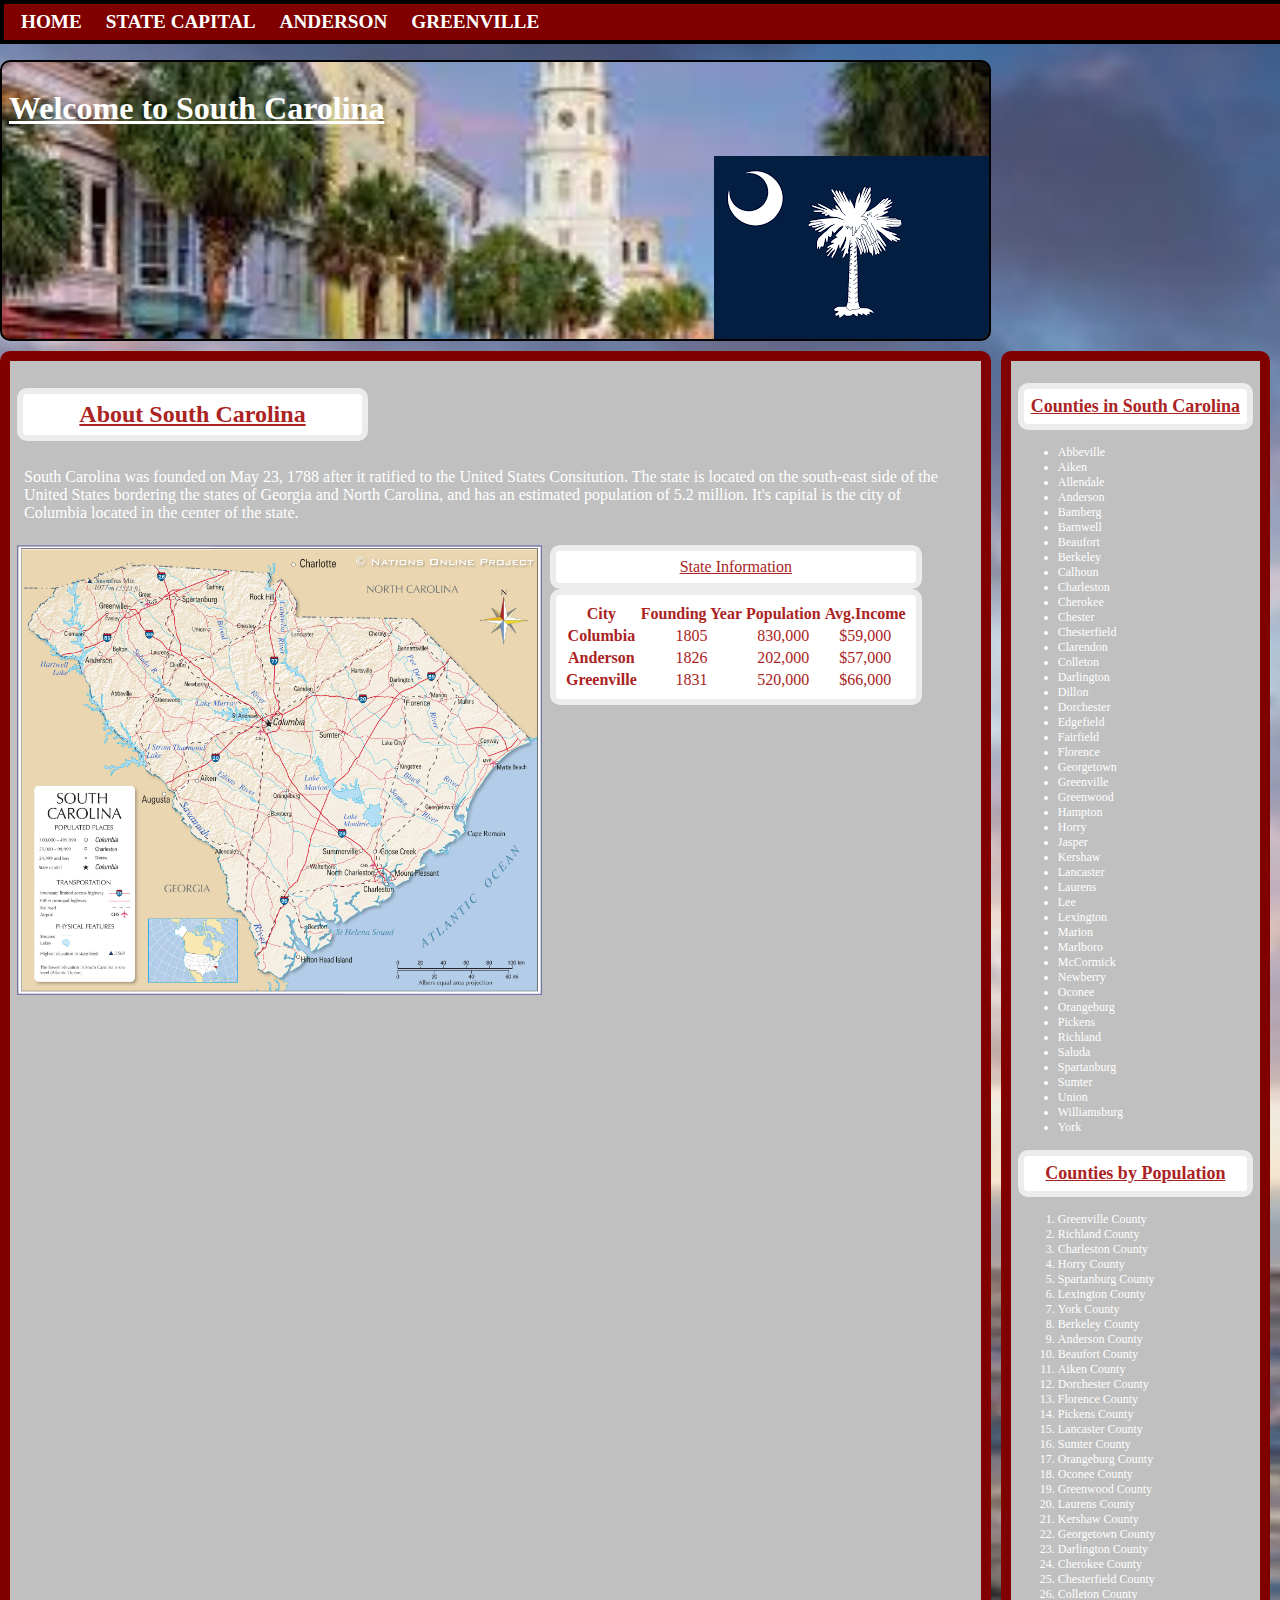
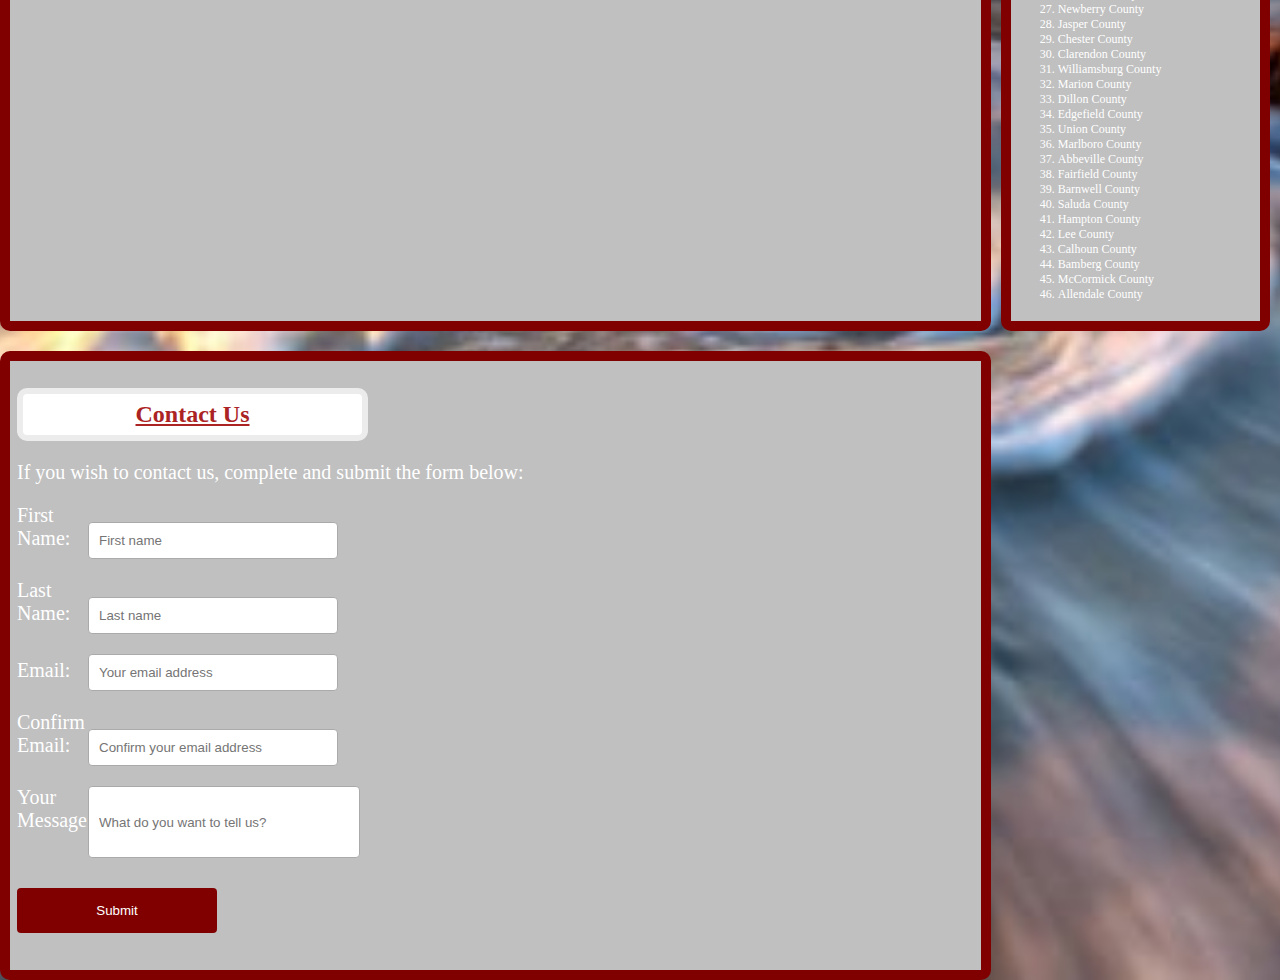
<file: index.html>
<!DOCTYPE html>

<html lang = "en">

 <head>
   <link href = "rnb.css" rel = "stylesheet">
   <meta charset = "UTF-8">
   <title>South Carolina</title>
 </head>

<div id = "gridcon">
  <div id = "intro">
    <header>
      <h1 class = "title"> Welcome to South Carolina </h1>
        <img id = "flag" src = "SCFLAG.png" alt ="South Carolina State FLAG" >
    </header>
  </div>
  <div id= "navi">
    <nav>
      <a href = "index.html">Home</a>
      <a href = "Columbia.html">State Capital</a>
      <a href = "Anderson.html">Anderson</a>
      <a href = "Greenville.html">Greenville</a>
    </nav>
  </div>


  <div id = "arti">
    <body>
      <section>
        <article>
          <h2 class = "title">About South Carolina</h2>
           <p>
South Carolina was founded on May 23, 1788 after it ratified to the United States Consitution. The state is located on the south-east side of the United States bordering the states of Georgia and North Carolina, and  has an estimated population of 5.2 million. It's capital is the city of Columbia located in the center of the state. 
           </p>
           <img src = "SCSTATE.jpg" alt ="South Carolina State Map" width = "525" height = "450" >
        </article>
        <table>
          <caption class = "title" >State Information</caption
          <tr>
            <th>City</th>
            <th>Founding Year</th>
            <th>Population</th>
            <th>Avg.Income</th>
          </tr>

          <tr>
            <th>Columbia</th>
            <td>1805</td>
            <td>830,000</td>
            <td>$59,000</td>
           </tr>

           <tr>
             <th>Anderson</th>
             <td>1826</td>
             <td>202,000</td>
             <td>$57,000</td>
           </tr>

           <tr>
             <th>Greenville</th>
             <td>1831</td>
             <td>520,000</td>
             <td>$66,000</td>
           </tr>
         </table>




      </section>

  </div>


  <div id = "asides">
    <aside>
      <div id = "lists">
        <p>
          <h2 class = "title" >Counties in South Carolina</h2>
<ul>
<li>Abbeville</li>	
<li>Aiken</li>
<li>Allendale</li>	
<li>Anderson</li> 	
<li>Bamberg</li> 	
<li>Barnwell</li>	
<li>Beaufort</li> 	
<li>Berkeley</li> 	
<li>Calhoun</li> 	
<li>Charleston</li> 	
<li>Cherokee</li> 	
<li>Chester</li> 	
<li>Chesterfield</li> 	
<li>Clarendon</li> 	
<li>Colleton</li> 	
<li>Darlington</li> 	
<li>Dillon</li>
<li>Dorchester</li> 	
<li>Edgefield</li> 	
<li>Fairfield</li> 	
<li>Florence</li> 	
<li>Georgetown</li>	
<li>Greenville</li>
<li>Greenwood</li> 
<li>Hampton</li>
<li>Horry</li>
<li>Jasper</li>	
<li>Kershaw</li>
<li>Lancaster</li> 
<li>Laurens</li> 
<li>Lee</li>
<li>Lexington</li>
<li>Marion</li>
<li>Marlboro</li>
<li>McCormick</li>
<li>Newberry</li>
<li>Oconee</li>
<li>Orangeburg</li>
<li>Pickens</li>
<li>Richland</li>
<li>Saluda</li>
<li>Spartanburg</li>
<li>Sumter</li>
<li>Union</li>
<li>Williamsburg</li>
<li>York</li>	
 </ul>
      </p>

      <p>

        <h2 class = "title" >Counties by Population</h2>
<ol>
<li>Greenville County</li>
<li>Richland County</li> 
<li>Charleston County</li> 	
<li>Horry County</li>
<li>Spartanburg County</li>
<li>Lexington County</li>
<li>York County</li>
<li>Berkeley County</li> 
<li>Anderson County</li> 
<li>Beaufort County</li>
<li>Aiken County</li> 
<li>Dorchester County</li> 
<li>Florence County</li> 
<li>Pickens County</li>
<li>Lancaster County</li>
<li>Sumter County</li> 
<li>Orangeburg County</li> 
<li>Oconee County</li> 
<li>Greenwood County</li> 
<li>Laurens County</li> 
<li>Kershaw County</li> 
<li>Georgetown County</li>
<li>Darlington County</li>
<li>Cherokee County</li>
<li>Chesterfield County</li>
<li>Colleton County</li>
<li>Newberry County</li>
<li>Jasper County</li> 
<li>Chester County</li> 
<li>Clarendon County</li>
<li>Williamsburg County</li>
<li>Marion County</li> 
<li>Dillon County</li> 
<li>Edgefield County</li>
<li>Union County</li>
<li>Marlboro County</li>
<li>Abbeville County</li> 
<li>Fairfield County</li>
<li>Barnwell County</li>
<li>Saluda County</li>
<li>Hampton County</li> 
<li>Lee County</li>
<li>Calhoun County</li>
<li>Bamberg County</li>
<li>McCormick County</li> 
<li>Allendale County</li>
</ol>

       </p>

  </div>

    </aside>



  </div>

<script src = "emailcon.js" ></script>




  <div id = "contform">

      <Section id = "form">

        <h2 class = "title">Contact Us</h2>
      <p>If you wish to contact us, complete and submit the form below:</p>



              <form action="index.html" method="POST" id="formN" enctype="multipart/form-data" onSubmit="confirmEmail()">
<script>
    
function confirmEmail() {
        var email1 = document.getElementById('email1').value;
        var email2 = document.getElementById('email2').value;

        if (email1 != email2) {
            alert("Email addresses are not the same.");
            return false;
        } else {
            return true;
        }
    }
</script>

	<p>
      <label for="first">First Name:</label>
      <input type="text" name="first" id="first" placeholder = "First name" required></p>
	<p>
      <label for="last">Last Name:</label>
      <input type="text" name="last" id="last" placeholder = "Last name" required> </p>
	<p>
      <label for="email1">Email:</label>
      <input type="email" placeholder="Your email address" id="email1" required> </p>
   	<p>
      <label for="email2">Confirm Email:</label>
      <input type="email" placeholder="Confirm your email address" id="email2" required" >
	
 </p>	
	<p>
      <label for="userinput">Your Message:</label>
      <input type="textarea" placeholder="What do you want to tell us?" id="userinput" rows = "10" cols = "20" required>
	 </p>
 	<p>

      <input type="submit" value="Submit">
   
               </form>
        </Section>

  </div>


    </body>

  </div>
</html>
</file>
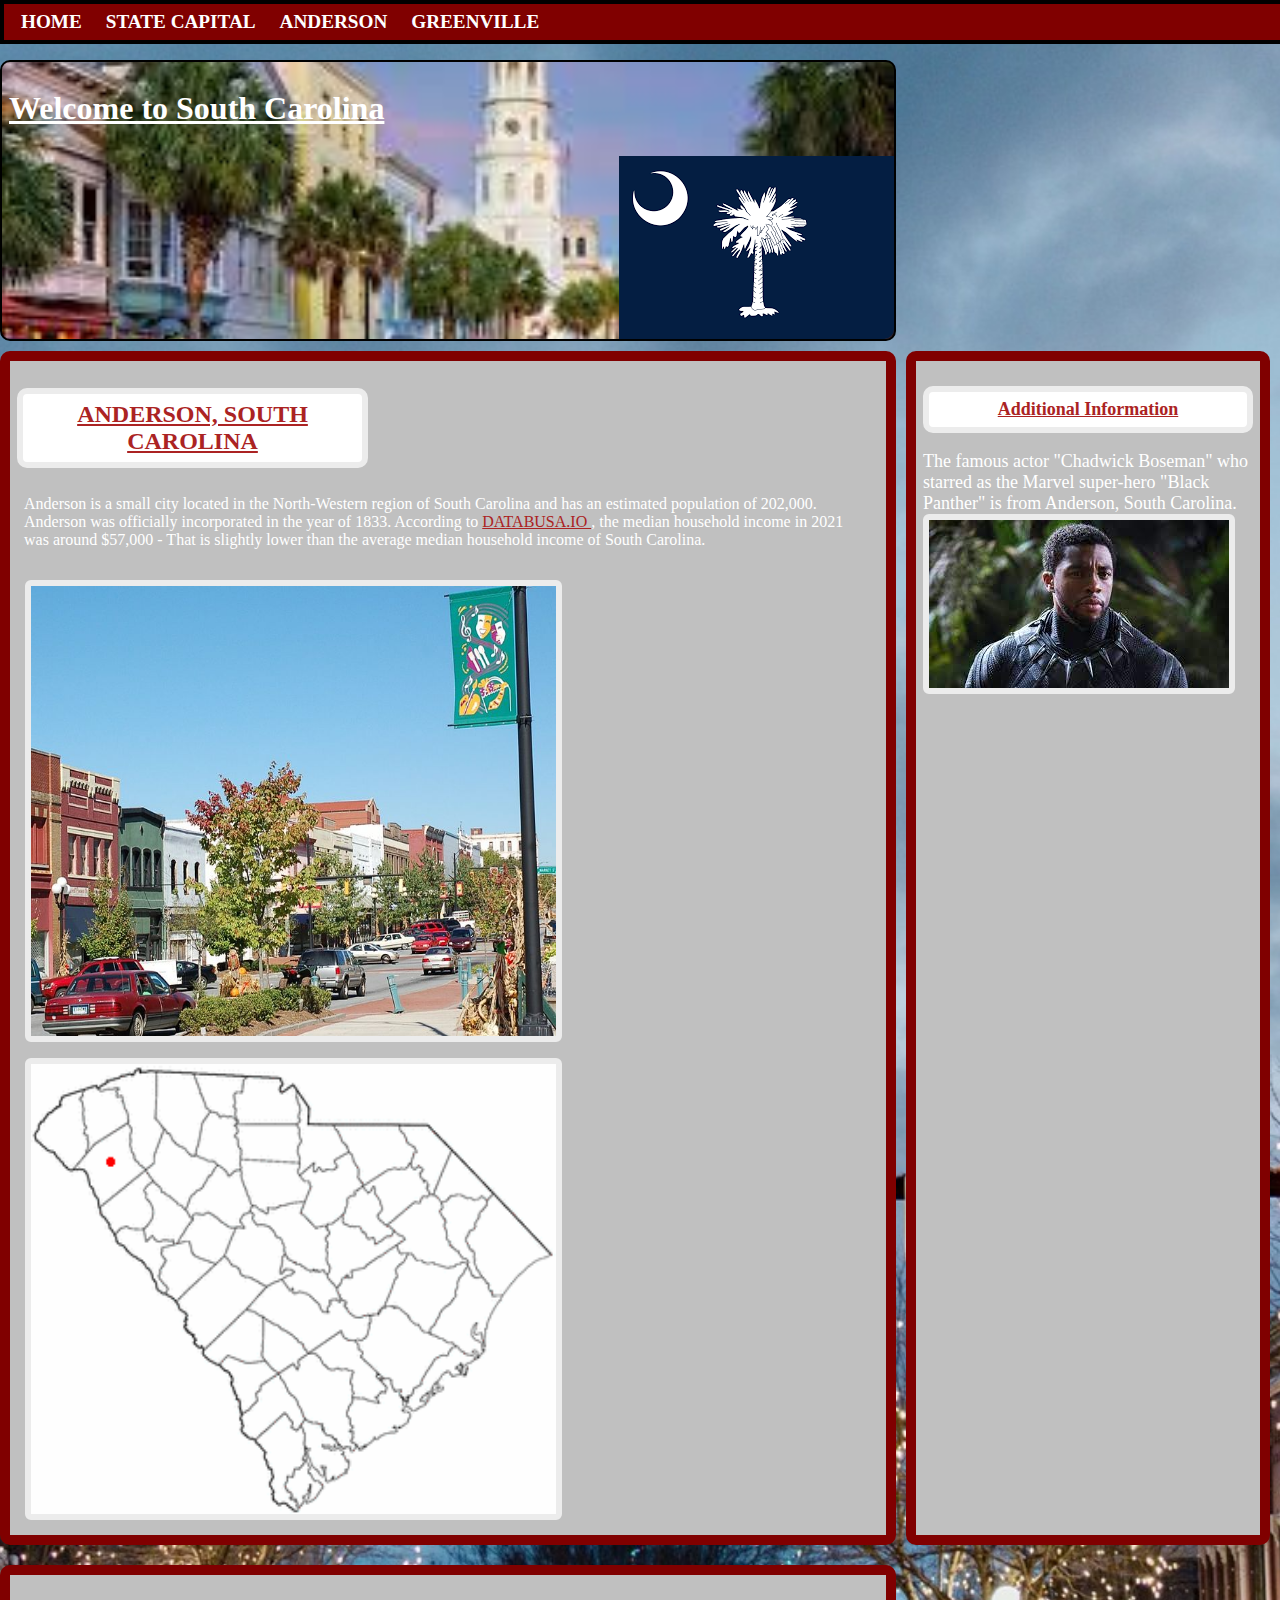
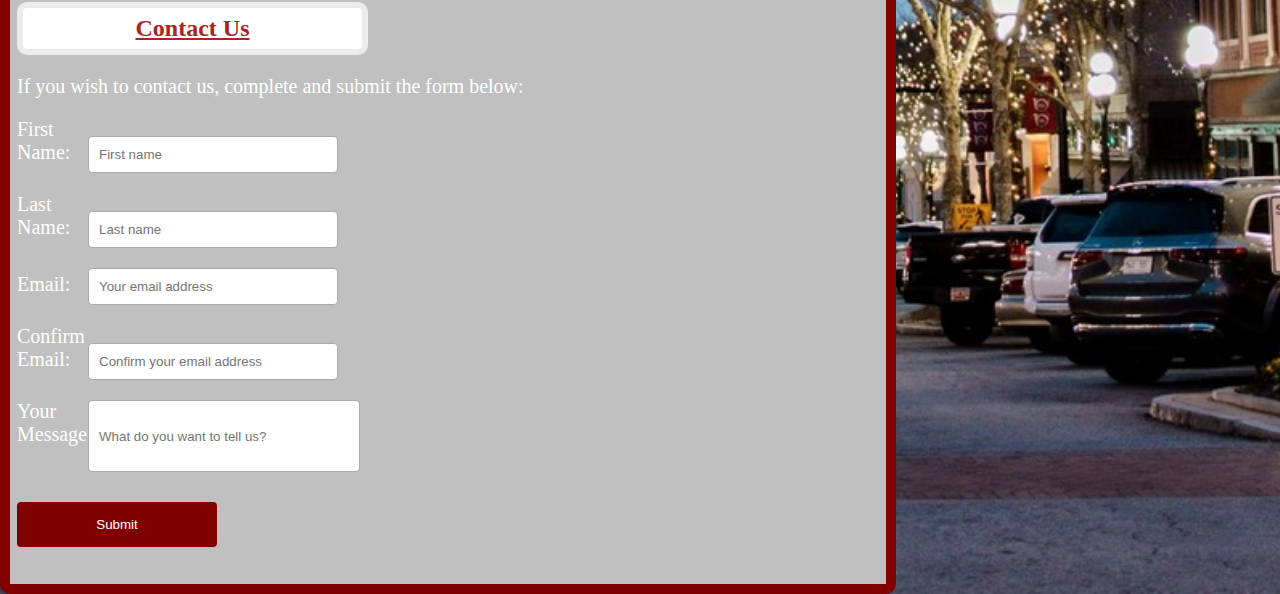
<file: Anderson.html>
<!DOCTYPE html>

<html lang = "en">

 <head>
   <link href = "rnb.css" rel = "stylesheet">
   <meta charset = "UTF-8">
   <title>SC Anderson</title>
<style>



body {
background:url('A1.jpeg') no-repeat center center;
 background-size: cover;
background-color: black;
margin: 0;

}

#asides {
max-width: 330px;
}

#asides p {
font-size : 18px;
}

#asides img {
float:left;
border: 6px solid #ECECEC;
border-radius: 6px;
}

#arti img {
border: 6px solid #ECECEC;
border-radius: 6px;
float: left;
margin: 8px;
}

#arti a {
color: #AB2323;
 text-transform: uppercase;
}




</style>
 </head>





<div id = "gridcon">
  <div id = "intro">
    <header>
      <h1 class = "title"> Welcome to South Carolina </h1>
        <img id = "flag" src = "SCFLAG.png" alt ="South Carolina State FLAG" >
    </header>
  </div>
  
<div id= "navi">
    <nav>
      <a href = "index.html">Home</a>
      <a href = "Columbia.html">State Capital</a>
      <a href = "Anderson.html">Anderson</a>
      <a href = "Greenville.html">Greenville</a>
    </nav>
  </div>


  <div id = "arti">
    <body>
      <section>
       
        <article>
          <h2 class = "title">ANDERSON, SOUTH CAROLINA</h2>
           <p>
Anderson is a small city located in the North-Western region of South Carolina and has an estimated population of 202,000.  Anderson was officially incorporated in the year of 1833. According to <a href = "https://datausa.io/profile/geo/anderson-county-sc" target="_blank"> databusa.io </a>, the median household income in 2021 was around $57,000 - That is slightly lower than the average median household income of South Carolina.
           </p>
           <img src = "Anderson.jpg" alt ="City of Anderson" width = "525" height = "450" >
	   <img src = "Andersonloc.png" alt ="Anderson on Map" width = "525" height = "450" >
        </article>

      </section>

  </div>


  <div id = "asides">
    <aside>
        <p>
          <h2 class = "title" >Additional Information</h2>	
       </p>

<p>
The famous actor "Chadwick Boseman" who starred as the Marvel super-hero "Black Panther" is from Anderson, South Carolina. 
<img src = "bpan.jpg" alt = "Chadwick Boseman">
</p>
  
</aside>



  </div>

  <div id = "contform">

      <Section id = "form">

        <h2 class = "title">Contact Us</h2>
      <p>If you wish to contact us, complete and submit the form below:</p>



              <form action="index.html" method="POST" id="formN" enctype="multipart/form-data" onSubmit="confirmEmail()">
<script>
    
function confirmEmail() {
        var email1 = document.getElementById('email1').value;
        var email2 = document.getElementById('email2').value;

        if (email1 != email2) {
            alert("Email addresses are not the same.");
            return false;
        } else {
            return true;
        }
    }
</script>

	<p>
      <label for="first">First Name:</label>
      <input type="text" name="first" id="first" placeholder = "First name" required></p>
	<p>
      <label for="last">Last Name:</label>
      <input type="text" name="last" id="last" placeholder = "Last name" required> </p>
	<p>
      <label for="email1">Email:</label>
      <input type="email" placeholder="Your email address" id="email1" required> </p>
   	<p>
      <label for="email2">Confirm Email:</label>
      <input type="email" placeholder="Confirm your email address" id="email2" required" >
	
 </p>	
	<p>
      <label for="userinput">Your Message:</label>
      <input type="textarea" placeholder="What do you want to tell us?" id="userinput" rows = "10" cols = "20" required>
	 </p>
 	<p>

      <input type="submit" value="Submit">
   </p>
               </form>
        </Section>

  </div>


    </body>

  </div>
</html>
</file>
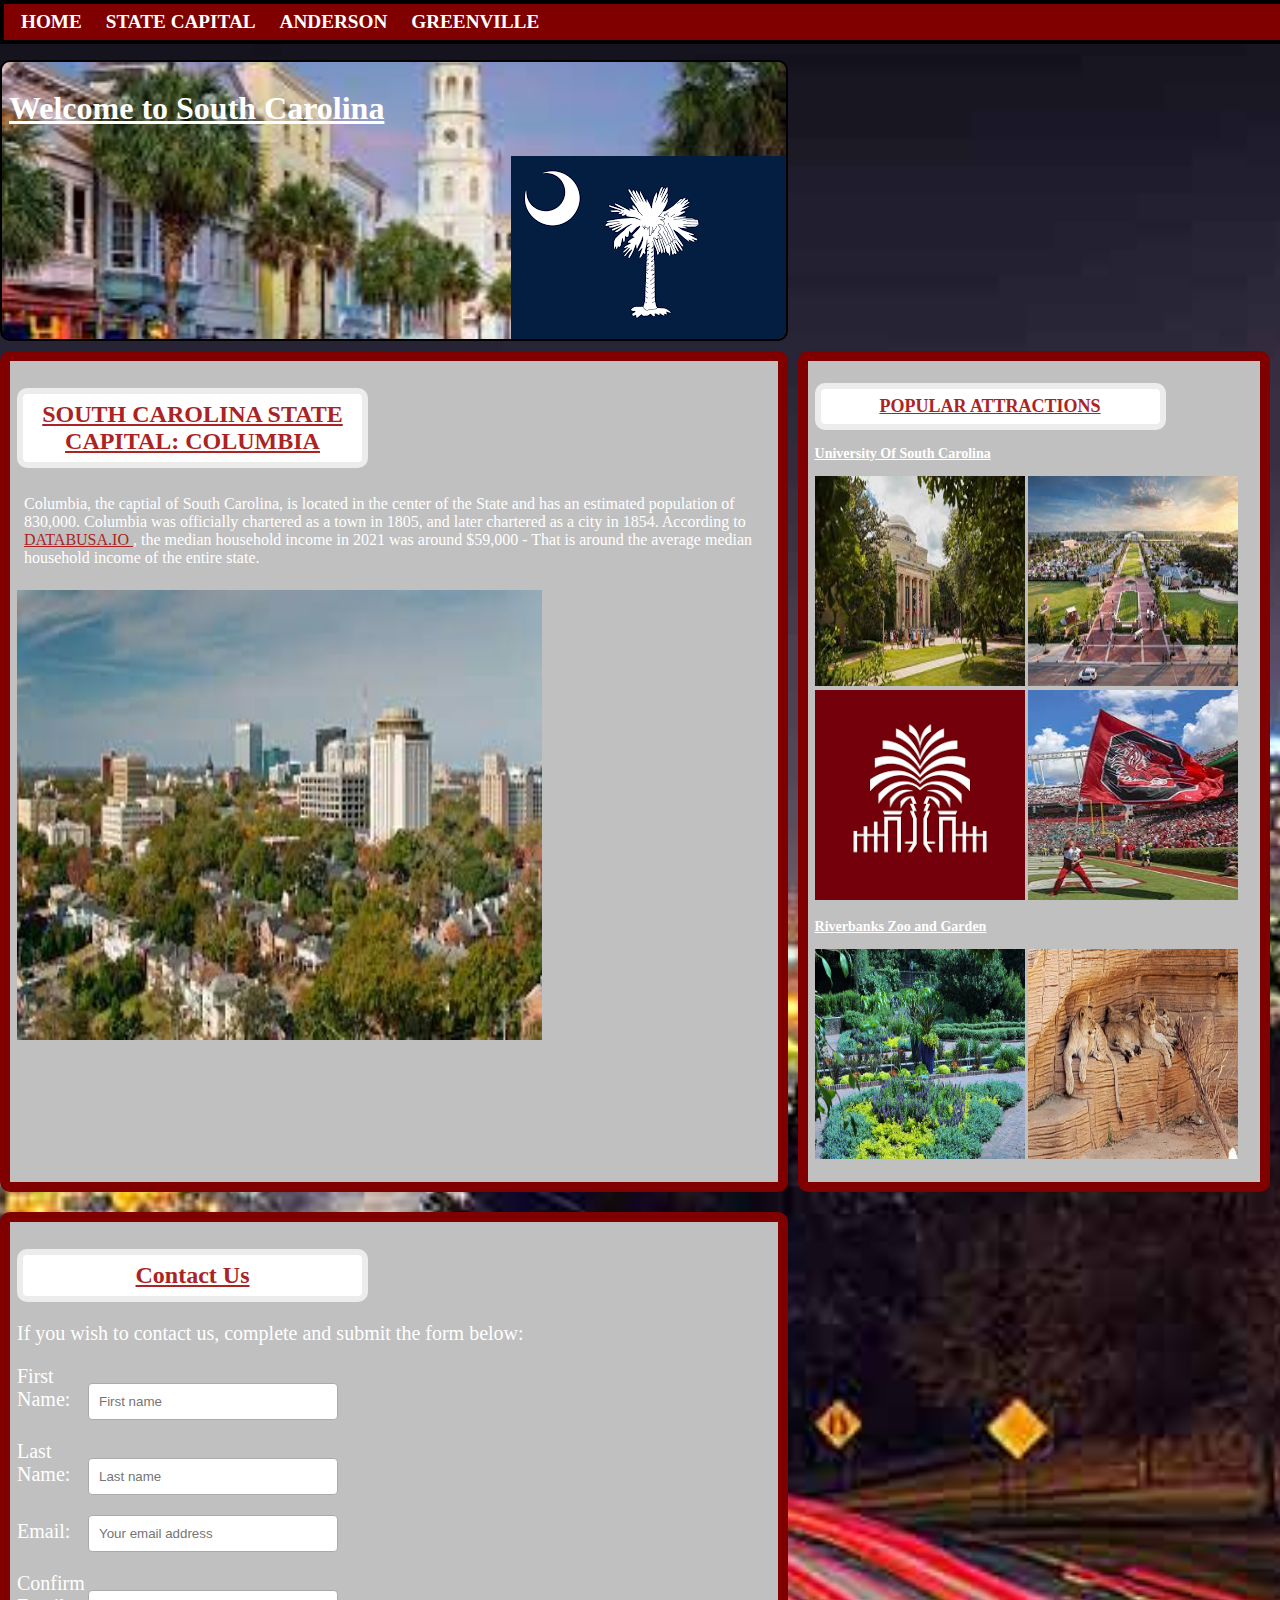
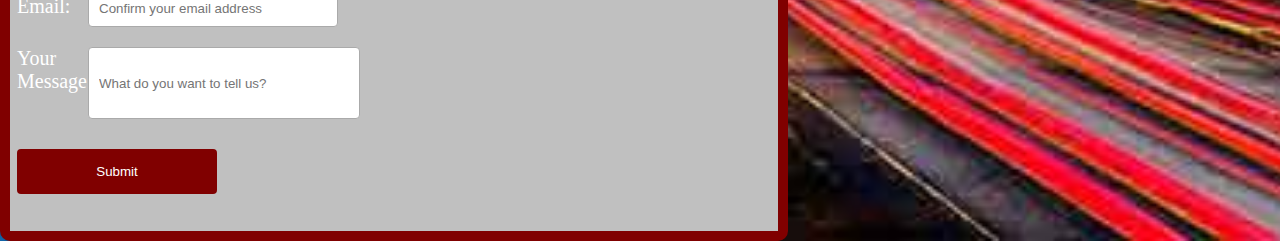
<file: Columbia.html>
<!DOCTYPE html>

<html lang = "en">

 <head>
   <link href = "rnb.css" rel = "stylesheet">
   <meta charset = "UTF-8">
   <title>SC Columbia</title>
<style>



body {
background:url('colbg.jpg') no-repeat center center;
 background-size: cover;
background-color: black;

}

#arti a {
color: #AB2323;
 text-transform: uppercase;
}




</style>
 </head>





<div id = "gridcon">
  <div id = "intro">
    <header>
      <h1 class = "title"> Welcome to South Carolina </h1>
        <img id = "flag" src = "SCFLAG.png" alt ="South Carolina State FLAG" >
    </header>
  </div>
  
<div id= "navi">
    <nav>
      <a href = "index.html">Home</a>
      <a href = "Columbia.html">State Capital</a>
      <a href = "Anderson.html">Anderson</a>
      <a href = "Greenville.html">Greenville</a>
    </nav>
  </div>


  <div id = "arti">
    <body>
      <section>
       
        <article>
          <h2 class = "title">SOUTH CAROLINA STATE CAPITAL: COLUMBIA</h2>
           <p>
Columbia, the captial of South Carolina, is located in the center of the State and has an estimated population of 830,000.  Columbia was officially chartered as a town in 1805, and later chartered as a city in 1854. According to <a href = "https://datausa.io/profile/geo/columbia-sc-31000US17900" target="_blank"> databusa.io </a>, the median household income in 2021 was around $59,000 - That is around the average median household income of the entire state.
           </p>
           <img src = "colcity.jpg" alt ="City of Columiba" width = "525" height = "450" >
        </article>

      </section>

  </div>


  <div id = "asides">
    <aside>
        <p>
          <h2 class = "title" >POPULAR ATTRACTIONS</h2>	
       </p>

<p>
	<h3 class = "title">University Of South Carolina</h3>
	<img src = "USCp.jpg" width = "210" height = "210">
	<img src = "USCp1.jpg" width = "210" height = "210">
	<img src = "uscp2.png" width = "210" height = "210">
	<img src = "gc.jpg" width = "210" height = "210">
<h3 class = "title">Riverbanks Zoo and Garden</h3>
	<img src = "RB1.jpg" width = "210" height = "210">
	<img src = "RB2.jpg" width = "210" height = "210">


</p>
  
</aside>



  </div>

  <div id = "contform">

      <Section id = "form">

        <h2 class = "title">Contact Us</h2>
      <p>If you wish to contact us, complete and submit the form below:</p>



              <form action="index.html" method="POST" id="formN" enctype="multipart/form-data" onSubmit="confirmEmail()">
<script>
    
function confirmEmail() {
        var email1 = document.getElementById('email1').value;
        var email2 = document.getElementById('email2').value;

        if (email1 != email2) {
            alert("Email addresses are not the same.");
            return false;
        } else {
            return true;
        }
    }
</script>

	<p>
      <label for="first">First Name:</label>
      <input type="text" name="first" id="first" placeholder = "First name" required></p>
	<p>
      <label for="last">Last Name:</label>
      <input type="text" name="last" id="last" placeholder = "Last name" required> </p>
	<p>
      <label for="email1">Email:</label>
      <input type="email" placeholder="Your email address" id="email1" required> </p>
   	<p>
      <label for="email2">Confirm Email:</label>
      <input type="email" placeholder="Confirm your email address" id="email2" required" >
	
 </p>	
	<p>
      <label for="userinput">Your Message:</label>
      <input type="textarea" placeholder="What do you want to tell us?" id="userinput" rows = "10" cols = "20" required>
	 </p>
 	<p>

      <input type="submit" value="Submit">
   </p>
               </form>
        </Section>

  </div>


    </body>

  </div>
</html>
</file>
<file: rnb.css>
#gridcon {

display: grid;
 grid-template-columns: auto auto auto;
 gap: 10px 10px;
 justify-content: center;

}

body {
background:url('SCB1.jfif') no-repeat center center;
 background-size: cover;
background-color: white;
margin: 0;

}

#intro {
max-width:1250px;
grid-row: 2/2;
grid column 1/4;
 font-family: Arial Black;
color: #FFFFFF;
 background-color:#000000;
background:url('introhome.jpg') no-repeat center center;
 background-size: 100%;
border: 2px solid black;
border-radius: 10px;
 margin-top: 50px;
}


#intro #flag {
border-radius: 0 0 10px 0;
}

#intro h1 {
padding: 7px;
}

.title {
text-decoration: underline;
}


#navi {
width: 100%;
margin: 0;
position: fixed;
display: flex;
padding: 7px;
text-align: center;
grid-row: 1/1;
grid column 1/4;
 font-color: #FFFFFF;
 background-color:#800000 ;
 font-family: Arial Black;
float:left;
border: 4px solid black;

}

#navi a {
   text-decoration: none;
   text-transform: uppercase;
   font-weight: bold;
   font-size: larger;
   color: #FFFFFF;
margin: 10px;
}

#navi a:hover {
background-color: white;
color: inherit;
color: #AB2323;
font-family: Arial Black;
border: none;
border-radius: 7px;
padding: 5px;
}

#arti {
max-width:1250px;
 border-radius: 10px;
 font-family: Arial Black;
grid-row: 3/3;
grid column 1/4;
background-color:#C0C0C0;
border: 10px solid  #800000 ;
padding: 7px;
}

#arti h2  {
color: #AB2323;
background-color: white ;
border-radius: 10px;
 font-family: Arial Black;
padding: 7px;
max-width: 325px;
text-align: center;
border: 6px solid #ECECEC;
}


#arti p  {
padding: 7px;
color: #FFFFFF; 
font-family: Arial Black;
}

#arti table {
margin-left: 8px;
float: left;
}


#arti table, #arti caption   {
color: #AB2323;
background-color: white ;
border-radius: 10px;
 font-family: Arial Black;
padding: 7px;
text-align: center;
border: 6px solid #ECECEC;
}

#arti img {
float: left
}


#asides {
float:right;
grid-row: 3/3;
grid column 3/4;
border: 10px solid #800000;
 background-color:#C0C0C0 ;
 font-family: Arial Black;
   font-size: 12px;
 color: #FFFFFF;
border-radius: 10px;
padding: 7px;
}


#asides h2 {
color: #AB2323;
background-color: white ;
border-radius: 10px;
 font-family: Arial Black;
padding: 7px;
max-width: 325px;
text-align: center;
border: 6px solid #ECECEC;
}

#asides li {

}

#contform {
max-width: 1000px;
max-height: 650px;
padding: 7px;
grid-row: 5/5;
grid column 1/4;
border: 10px solid  #800000;
border-radius: 10px;
 color: #FFFFFF;
 background-color: #C0C0C0 ;
 font-family: Arial Black;
 
}

#contform .title {
color: #AB2323;
background-color: white ;
border-radius: 10px;
 font-family: Arial Black;
padding: 7px;
max-width: 325px;
text-align: center;
border: 6px solid #ECECEC;
}


#contform p{
font-size:20px;
 
}



label {
   width: 50px;
   display: inline-block;
   margin-right: 16px;
}


input[type=text], input[type=email], select {
   box-sizing: border-box;
   width: 250px;
   padding: 10px;
   border: 1px solid #aaa;
   border-radius: 4px;
}


#userinput {
    width: 250px;
    height: 50px;
   padding: 10px;
   border: 1px solid #aaa;
   border-radius: 4px;
}

input[type=submit] {
   width: 200px;
   background-color: 	#800000;
   color: white;
   padding: 15px;
   margin: 10px 0;
   border: none;
   border-radius: 4px;
   cursor: pointer;
}


input[type=submit]:hover {
   background-color: #FF0000;
}

#flag {
float:right;
}
</file>
